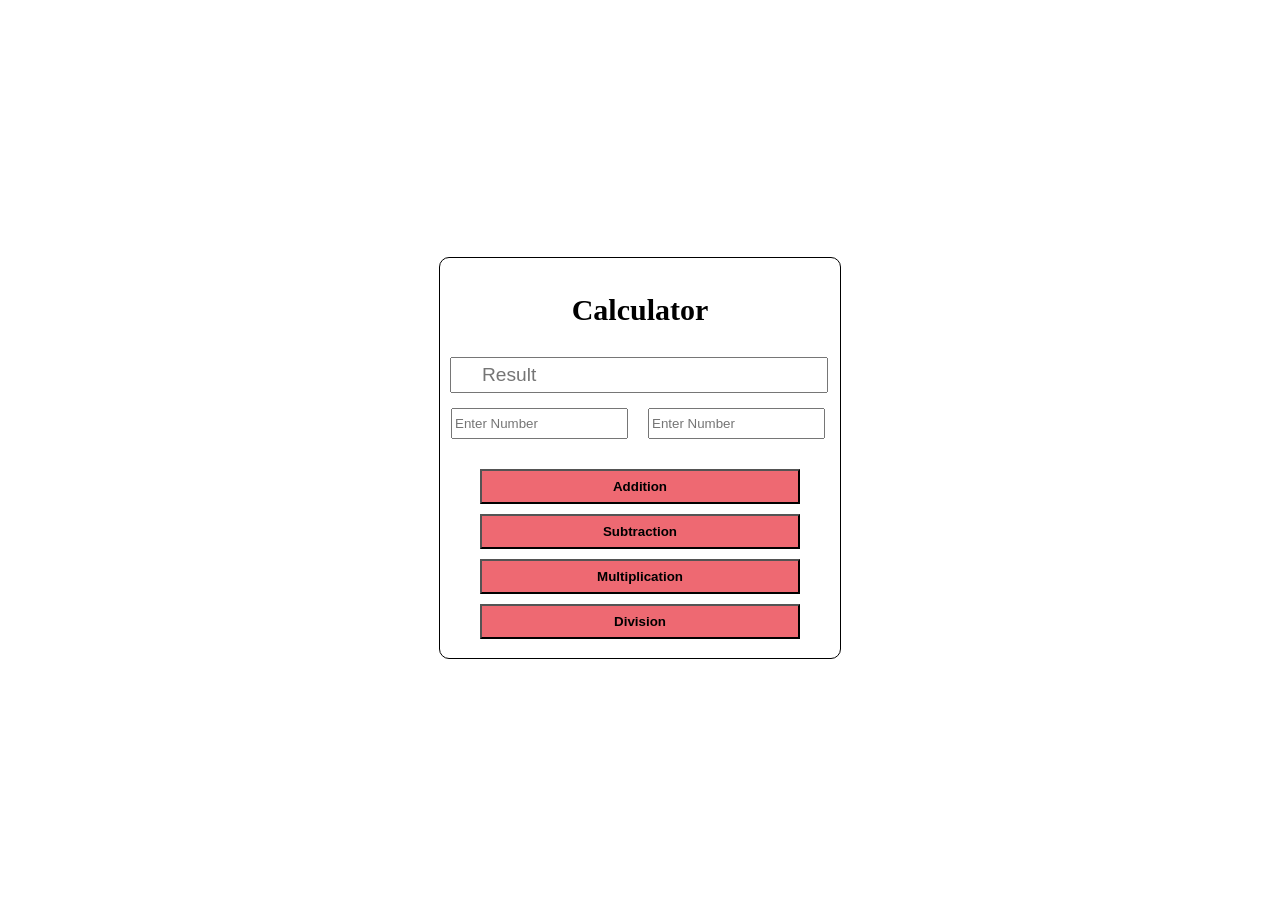
<file: calculator.html>
<!DOCTYPE html>
<html lang="en">
<head>
  <meta charset="UTF-8">
  <meta name="viewport" content="width=device-width, initial-scale=1.0">
  <title>Calculator</title>
  <style>

    body{
      display: flex;
      justify-content: center;
      align-items: center;
      height: 100vh;
    }
  #container{
  height: 400px;
  width: 400px;
  border:solid black 1px;
  border-radius: 10px;
  align-content: center;

  h1{
    text-align: center;
    font-size:30px;

  }
 
}

.op-div{
  padding: 10px;
  

 
}
#op-display{
  width: 90%;
  height: 30px;
  padding-left: 30px;
  font-size: larger;
  
  
}

#ip1 ,#ip2{
  height: 25px;
  margin:5px;
  margin-left: 11px;


}
.button-div{
  
  justify-content: center;
  display:flex;
  flex-flow: column wrap;
  align-content: center;
  justify-content: center;
  padding-top: 20px;
  
  button{
    width: 80%;
    padding: 8px;
    margin: 5px;
    background-color: rgb(238, 105, 114);
    font-weight: bolder;
  }

  
}
  </style>
</head>
<body>
  <div id="container">
    <h1>Calculator</h1>
    <div class="op-div">
      <input type="number" readonly id="op-display" placeholder="Result">
    </div>
    <div class="input-div">
      <input type="number" id="ip1" placeholder="Enter Number">
      <input type="number" id="ip2" placeholder="Enter Number">

      <div class="button-div">
        <button onclick="calculate('add')">Addition</button>
        <button onclick="calculate ('sub')">Subtraction</button>
        <button onclick="calculate ('mul')">Multiplication</button>
        <button onclick="calculate ('div')">Division</button>
      </div>
    </div>

  </div>
  <script>

function calculate(operation) {

 let n1 = Number(document.getElementById("ip1").value);

 let n2 = Number(document.getElementById("ip2").value);

 let result;
 
 switch(operation) {

  case "add" :
    result = n1 + n2;
    break;

    case "sub" :
    result = n1 - n2;
    break;

    case "mul" :
    result = n1 * n2;
    break;

    case "div" :
    result = n1 / n2;
    break;

    default:
      result = "invalid";
 }

 document.getElementById("op-display").value = result;
}

  </script>
</body>
</html>
</file>
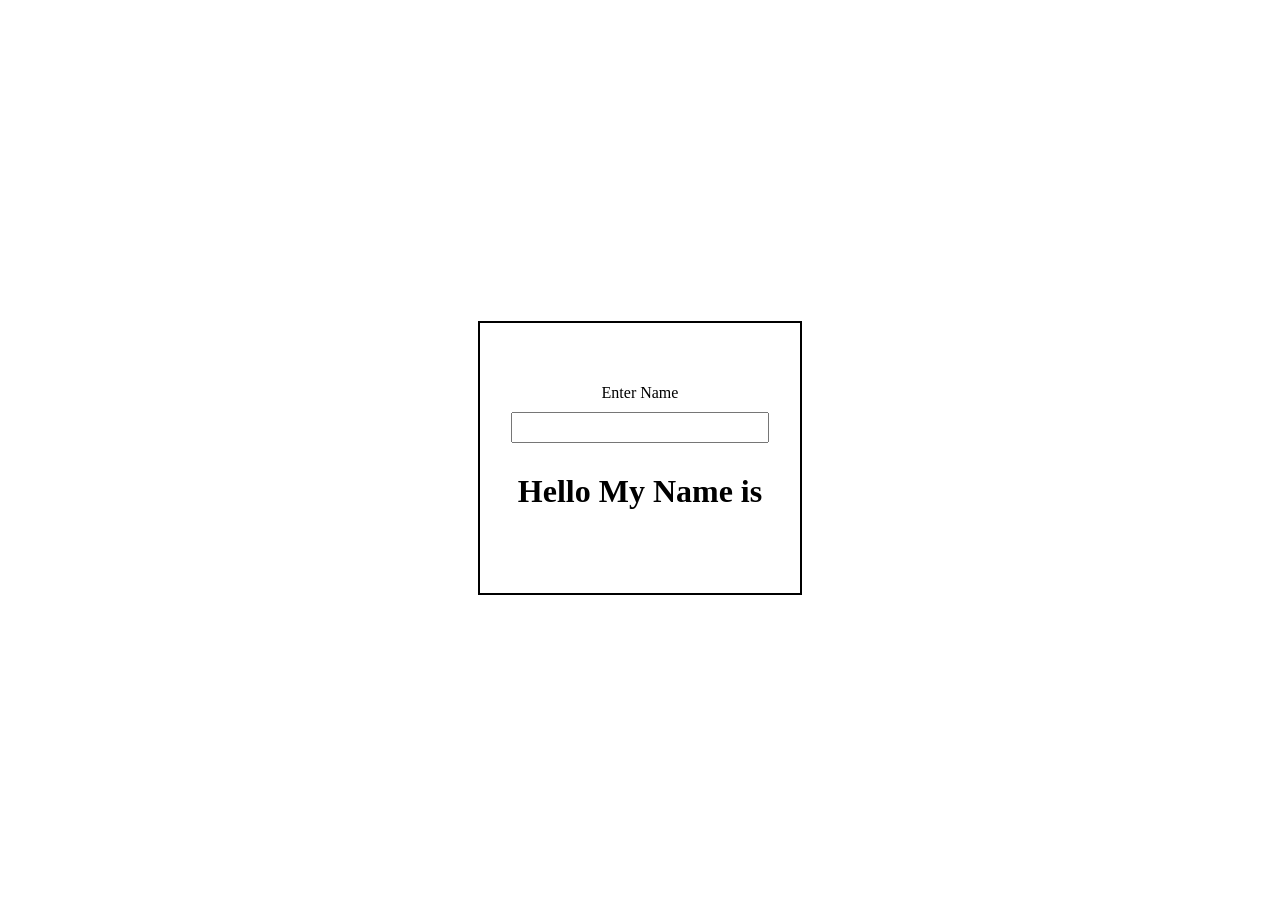
<file: formTask.html>
<!DOCTYPE html>
<html lang="en">
<head>
  <meta charset="UTF-8">
  <meta name="viewport" content="width=device-width, initial-scale=1.0">
  <title>Document</title>
  <style>
     .form-div{
    height: 250px;
    width: 300px;
    border:2px solid black;
    padding: 10px;
    display:flex;
    justify-items: center;
    flex-flow:column wrap;
    justify-content: center;
    align-items: center; 
    /* position:relative;
    top:200px;
    Left:300px */
  }
  .form-div input{
    margin:10px;
  }
  #result{
    
    margin-top: 20px;
    width: 100%;
    text-align: center;
  }

  body{
    display: flex;
    justify-content: center;
    justify-items: center;
    height: 100vh;
    align-items: center;
  }

  #label1{
    visibility:visible;
  }

  </style>
</head>
<body>
  <div class="form-div" >
    <label for="label1" >Enter Name</label>
    <input type="text" id="nameIp" onkeyup = "resultData()"  style="height:25px;width:250px;"/>
    <!-- <input type="submit" id="submit" onclick="changeColor()"/> -->
    <h1 id="result"  >Hello My Name is</h1>
  </div>
  <script>
    const input=document.getElementById('nameIp');
    const optxt=document.getElementById('result');

    function resultData(){
      let data=input.value;
      optxt.innerHTML=`Hello my name is ${data}`
      console.log(data, data.length)
       

      if(data.length>=8){
        document.querySelector('body').style.backgroundColor='green'
      }else if(data.length>=6){
        document.querySelector('body').style.backgroundColor='red';
      }else if(data.length>=4 && data.length<6){
        document.querySelector('body').style.backgroundColor='yellow';
        console.log("Yellow")
      }else{
        document.querySelector('body').style.backgroundColor='lightpink';
      }
    }

     
  </script>
</body>
</html>
</file>
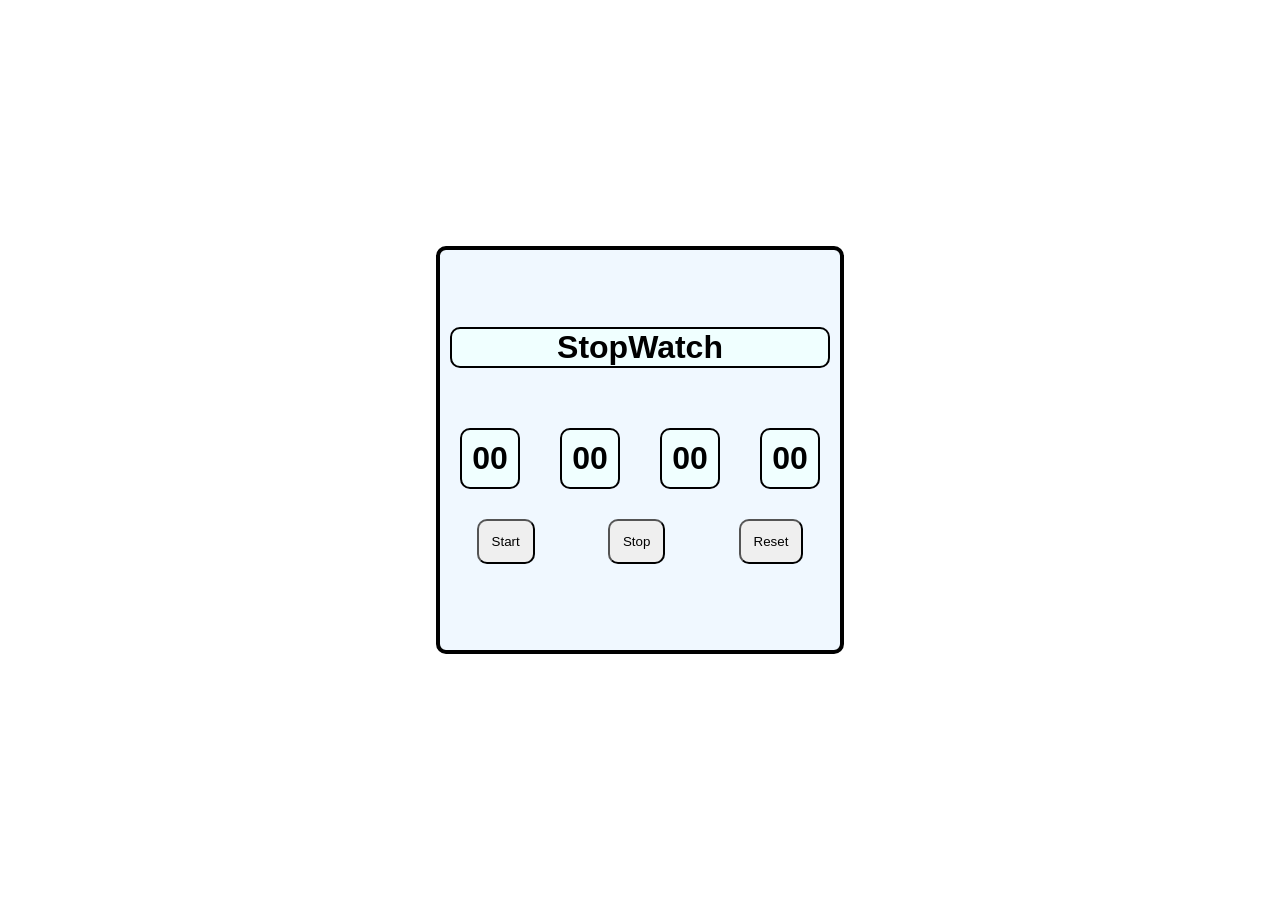
<file: stopwatch task.html>
<!DOCTYPE html>
<html lang="en">
<head>
  <meta charset="UTF-8">
  <meta name="viewport" content="width=device-width, initial-scale=1.0">
  <title>Stop Watch</title>
  <style>


body {
  font-family: 'Segoe UI', Tahoma, Geneva, Verdana, sans-serif;
  display: flex;
  justify-content: center;
  align-items: center;
  height: 100vh;
  margin: 0;
  
}
#stopwatch{
      height: 400px;
      width: 400px;
      border:4px solid black;
      border-radius: 10px ;
      text-align: center;
      align-content: center;
      background-color: aliceblue;
     
      h1{
        margin:10px;
        border:2px solid black;
        border-radius: 10px;
        background-color: azure;
      }
    
       
    }

#time{
     
      display: flex;
      flex-flow:row wrap;
      align-items: center;
      padding-top: 40px;
      justify-content: space-around;
}

#hrs,#min,#sec,#msec{
      border:2px solid black;
      padding: 10px;
      border-radius: 15px;

      
}

#buttons{
padding-block: 20px;
display: flex;
flex-flow:row nowrap;
align-items: center;
justify-content: space-around;

button{
  padding: 13px;
  border-radius: 10px;
}


}
  </style>
</head>
<body>
   <div id="stopwatch">
    <h1>StopWatch</h1>
    <div id="time">
      <h1 id="hrs">00</h1>
      <h1 id="min">00</h1>
      <h1 id="sec">00</h1>
      <h1 id="msec">00</h1>
    </div>

    <div id="buttons">
      <button onclick="start()">Start</button>
      <button onclick="stop()">Stop</button>
      <button onclick="reset()">Reset</button>
    </div>
  </div>
  <script>

 let hrs=0;
    let min=0;
    let sec=0;
    let msec=0;
    let x = null;

    function stopwatch() {
      if(msec == 99){
        sec++;
        msec = 0
      }
      if(sec == 59){
        min++;
        sec = 0;
      }
      if(min == 59){
        hrs++;
        min = 0;
      }

      document.getElementById("hrs").innerHTML = hrs.toString().padStart(2,"0");
      document.getElementById("min").innerHTML = min.toString().padStart(2,"0");
      document.getElementById("sec").innerHTML = sec.toString().padStart(2,"0");
      document.getElementById("msec").innerHTML = msec.toString().padStart(2,"0");
      msec++;
      
    }

    function start() {
      if( x == null){
        x = setInterval(stopwatch, 10);
      }
    }

    function stop() {
      if (x != null){
        clearInterval(x); 
        x = null;
      }


    }

    function  reset() {
       hrs = 0;
       min = 0;
       sec = 0;
       msec = 0;

       if(x != null || x == null) {
        clearInterval(x);
          x = null;

        document.getElementById("hrs").innerHTML = hrs.toString().padStart(2,"0");

         document.getElementById("min").innerHTML = min.toString().padStart(2,"0");

          document.getElementById("sec").innerHTML = sec.toString().padStart(2,"0");

           document.getElementById("msec").innerHTML = msec.toString().padStart(2,"0");
         
        }
       }

    

    
  </script>
</body>
</html>
</file>
